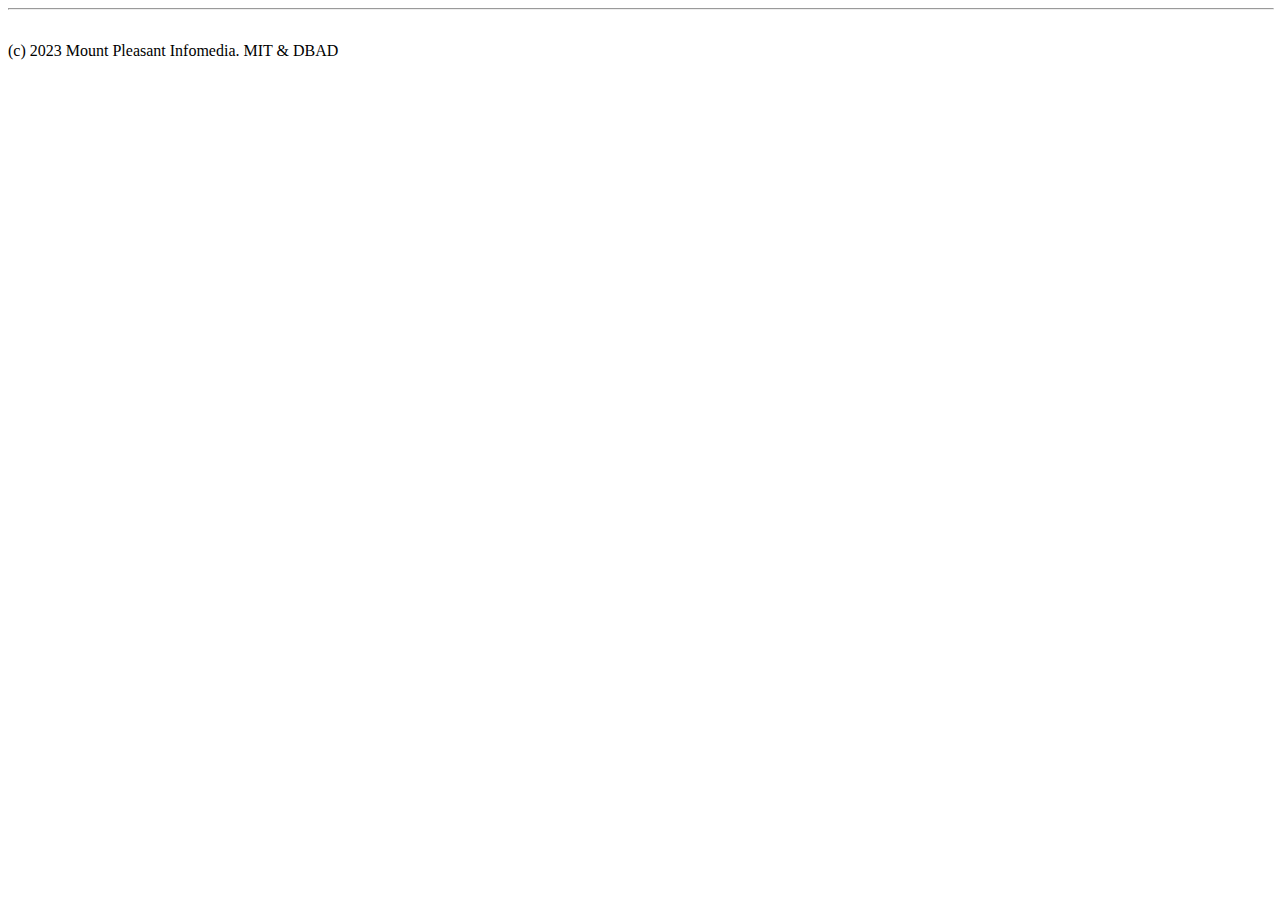
<file: static/components/footer.html>
<!DOCTYPE html>
<html>
    <body>
        <link rel="stylesheet" href="/static/styles/footer.css" />
        <hr style="width: 100%"/>
        <div class="footer">
            <p>(c) 2023 Mount Pleasant Infomedia. MIT & DBAD</p>
            <div hx-get="/static/components/theme_toggle.html"
                hx-trigger="load"
                hx-swap="outerHTML"></div>           
        </div>
    </body>
</html>
</file>
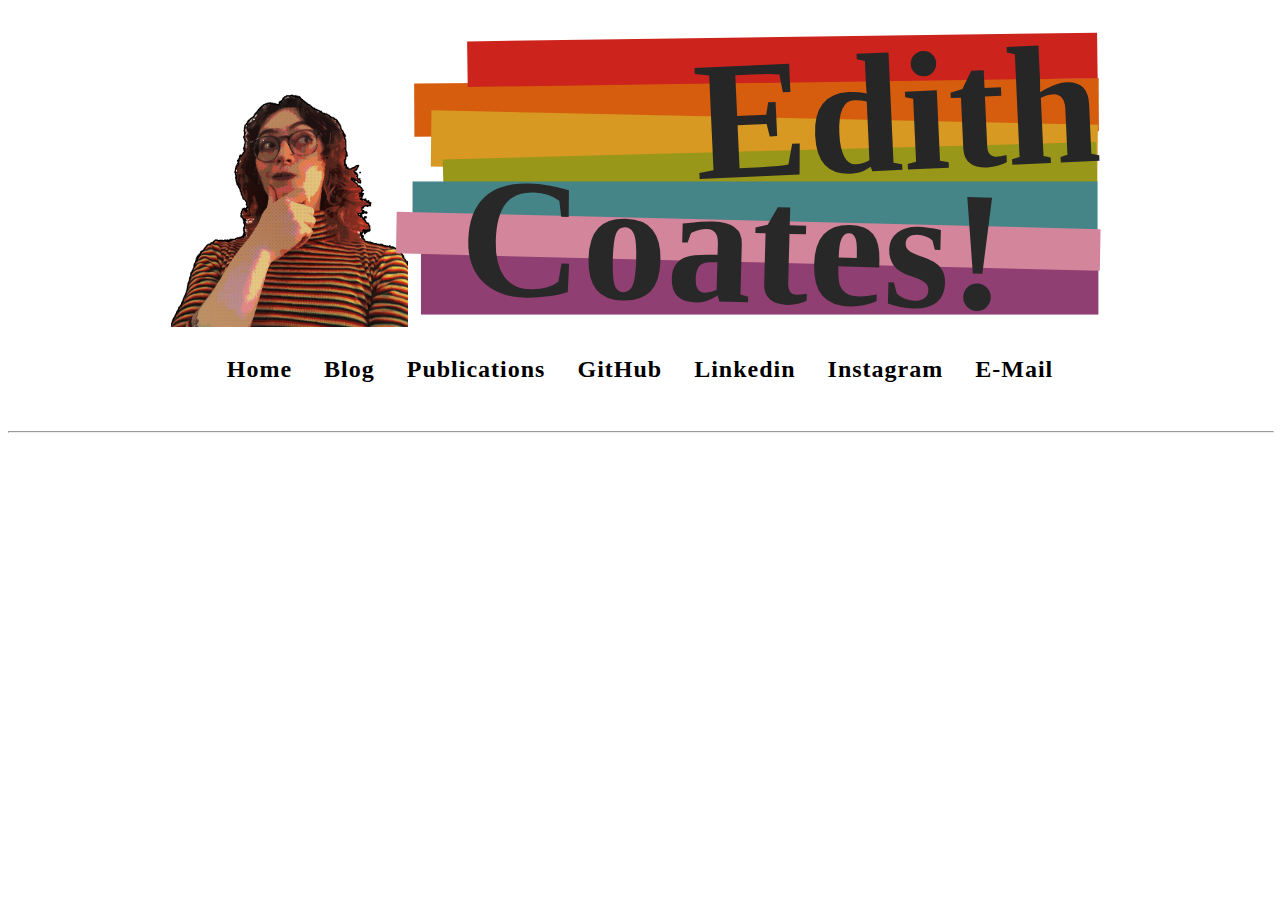
<file: static/components/hero.html>
<!DOCTYPE html>
<html>
    <head></head>
    <body>
        <link rel="stylesheet" href="/static/styles/hero.css" />
        <div class="hero-container">
            <div class="images">
                <img src="/static/images/portrait.webp" class="portrait"/>
                <img src="/static/images/EDITHCOATES.svg" alt="EDITH COATES" class="hero-img"/>
            </div>
            <div class="nav-links">
                <a class="nav-item"
                    href="/"
                    style="color: var(--red);"><p>Home</p></a>
                <a class="nav-item"
                    href="/blog"
                    style="color: var(--orange);"><p>Blog</p></a>
                <a class="nav-item"
                    href="/publications"
                    style="color: var(--yellow);"><p>Publications</p></a>
                <a class="nav-item"
                    href="https://www.github.com/ecoates-bc"
                    style="color: var(--green);"
                    target="_blank"><p>GitHub</p></a>
                <a class="nav-item"
                    href="https://www.linkedin.com/in/ecoates-bc"
                    style="color: var(--blue)"
                    target="_blank"><p>Linkedin</p></a>
                <a class="nav-item"
                    href="https://www.instagram.com/ecoates.official/"
                    style="color: var(--aqua)"
                    target="_blank"><p>Instagram</p></a>
                <a class="nav-item"
                    href="mailto:ecoates.bc@gmail.com"
                    style="color: var(--purple);"
                    target="_blank"><p>E-Mail</p></a>
            </div>
        </div>
        <hr style="width: 100%;"/>
    </body>
</html>
</file>
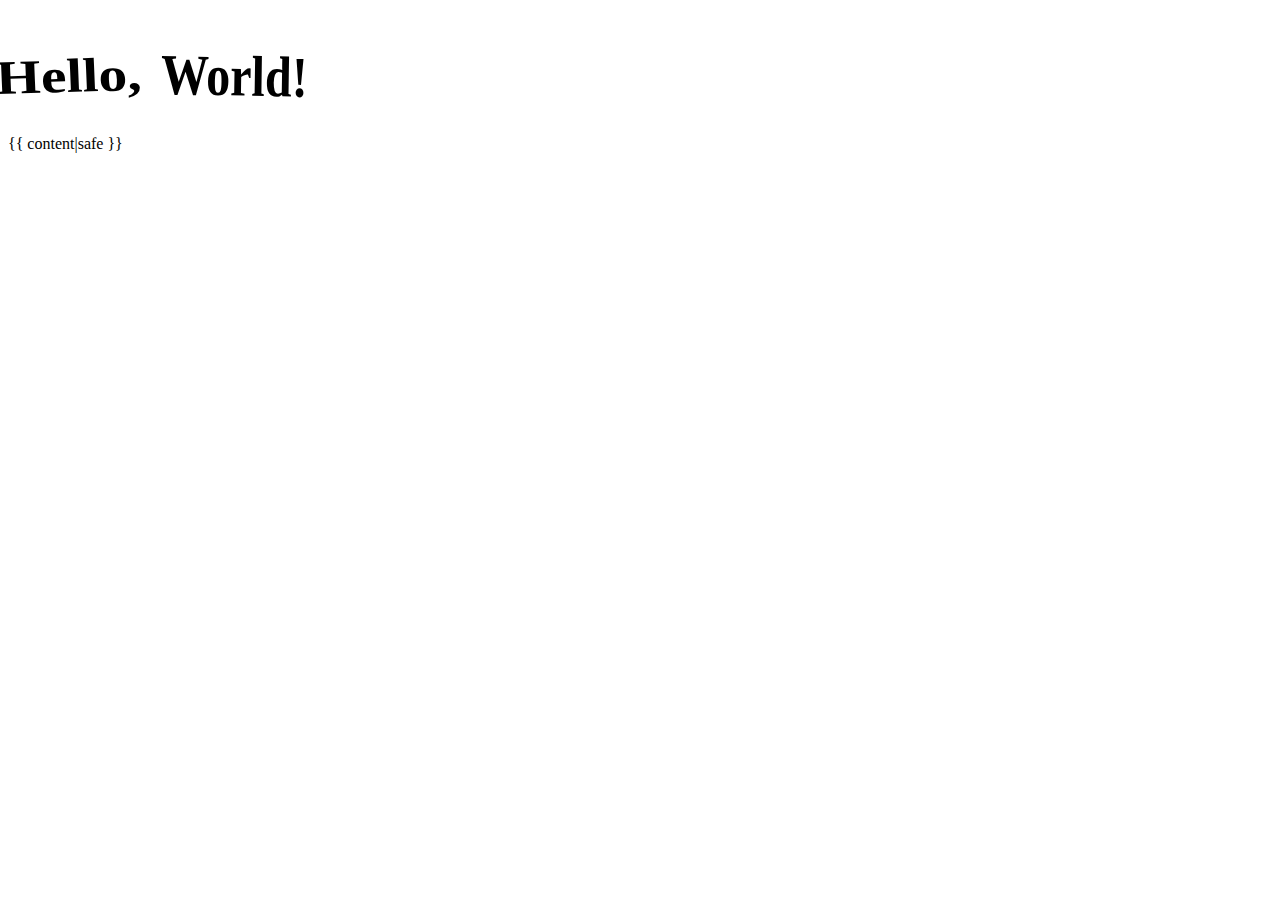
<file: static/components/home.html>
<!DOCTYPE html>
<html>
    <body>
        <link rel="stylesheet" href="/static/styles/home.css" />
        <h1 class="helloworld">
            <div class="hello">Hello,</div>
            <div class="world">World!</div>
        </h1>

        <div class="content">
            {{ content|safe }}
        </div>
    </body>
</html>
</file>
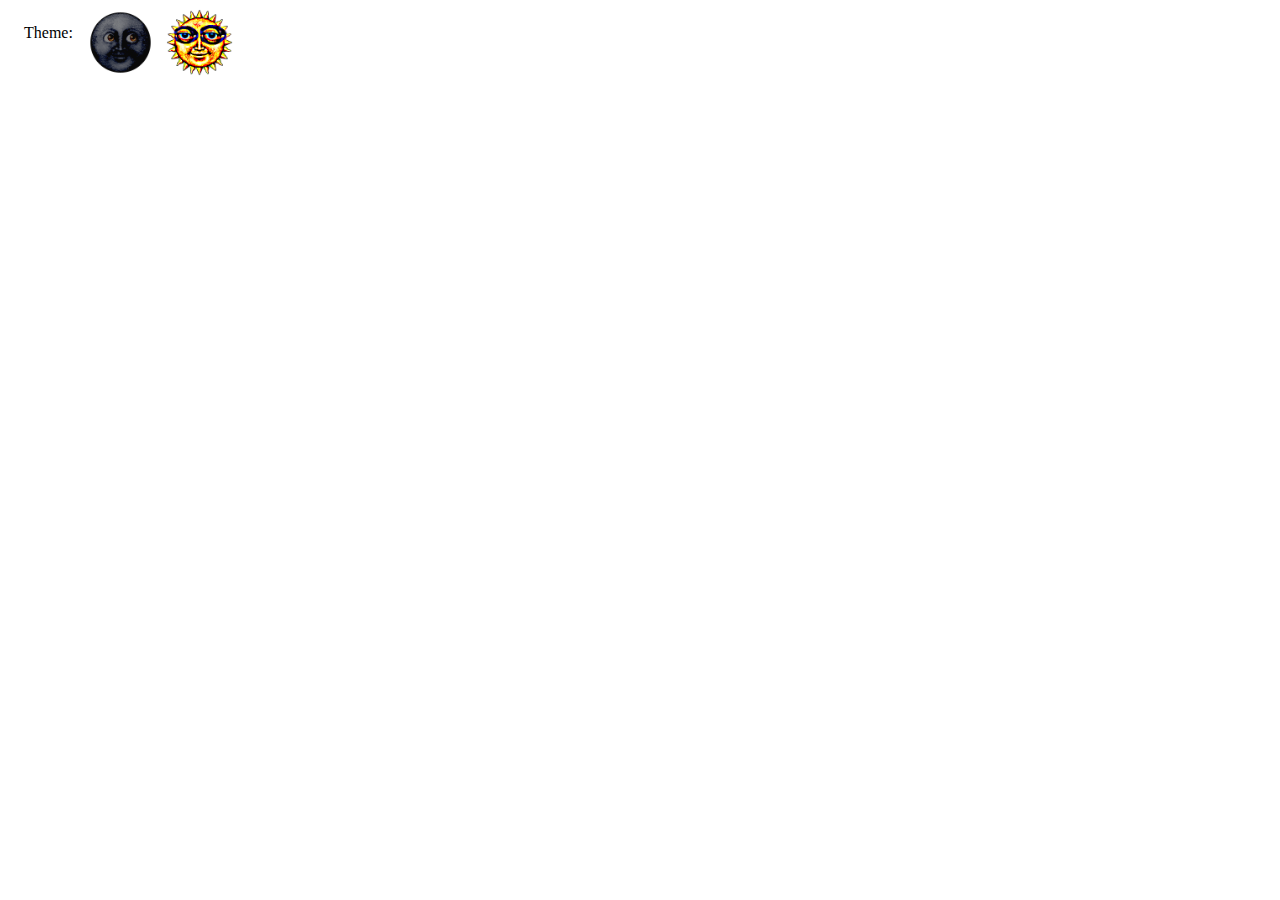
<file: static/components/theme_toggle.html>
<!DOCTYPE html>
<html>
    <body>
        <link rel="stylesheet" href="/static/styles/theme_toggle.css" />
        <div class="theme-toggle">
            <p>Theme:</p>
            <button onclick="setColorScheme(true)">
                <img src="/static/images/moon.png" alt="light mode" />
            </button>
            <button onclick="setColorScheme(false)">
                <img src="/static/images/sun.png" alt="dark mode" />
            </button>
        </div>
    </body>
</html>
</file>
<file: static/styles/footer.css>
.footer {
    width: fit-content;
    display: flex;
    flex-direction: row;
    margin-top: 1rem;
    gap: 1rem;
    justify-content: center;
}
</file>
<file: static/styles/hero.css>
.hero-container {
    display: flex;
    flex-direction: column;
    align-items: center;
    max-width: 100%;
}

.images {
    display: flex;
    flex-direction: row;
    align-items: end;
    width: 75%;
}

.portrait {
    width: 25%;
    height: 75%;
    filter: drop-shadow(-5px -5px 0px var(--gray)) drop-shadow(5px 5px 0px var(--black));
    padding-left: 5px;
    padding-bottom: 5px;
}

.hero-img {
    width: 75%;
    height: 75%;
    margin-left: -1rem;
    margin-top: -2rem;
}

.nav-links {
    display: flex;
    flex-direction: row;
    gap: 2rem;
    font-weight: bold;
    letter-spacing: 1px;
    font-size: x-large;
    flex-wrap: wrap;
    justify-content: center;
    padding-bottom: 1rem;
    width: 100%;
}

.nav-item {
    text-decoration: none;
}

.nav-item > p {
    transition-duration: 0.1s;
    text-decoration: none;
    flex-grow: 1;
    text-align: center;
    -webkit-text-stroke: 0.5px var(--black);
}

.nav-item:hover > p {
    font-weight: bolder;
    transform: scale(1.01, 1.5) rotateX(55deg);
    filter: drop-shadow(0px 10px var(--gray));
    padding-bottom: 0px;
    transition-duration: 0.1s;
}
</file>
<file: static/styles/home.css>
.helloworld {
    font-size: xxx-large;
    display: flex;
    flex-direction: row;
    gap: 2rem;
    padding-top: 1rem;
}

.hello {
    color: var(--purple);
    transform: scaleX(1.2) rotate(-2deg);
    text-shadow: -10px 10px 0px var(--black);
}

.world {
    color: var(--blue);
    transform: scaleY(1.2) rotate(1deg);
    text-shadow: 10px 10px 0px var(--black);
}
</file>
<file: static/styles/theme_toggle.css>
/* 

.theme-toggle > * {
    width: 50%;
}

.theme-toggle > span:hover {
    transition-duration: 0.1s;
}

.theme-toggle > span > img {
    width: 50%;
} */

.theme-toggle {
    width: 25%;
    margin-left: 1rem;
}

.theme-toggle button {
    float: left;
    width: 25%;
    background-color: var(--background);
    border: none;
}

.theme-toggle button:hover {
    transform: scale(1.01, 1.5) rotateX(55deg);
    transform: scale(1.1);
}

.theme-toggle p {
    float: left;
    margin-right: 0.5rem;
}

.theme-toggle img {
    width: 100%;
}
</file>
